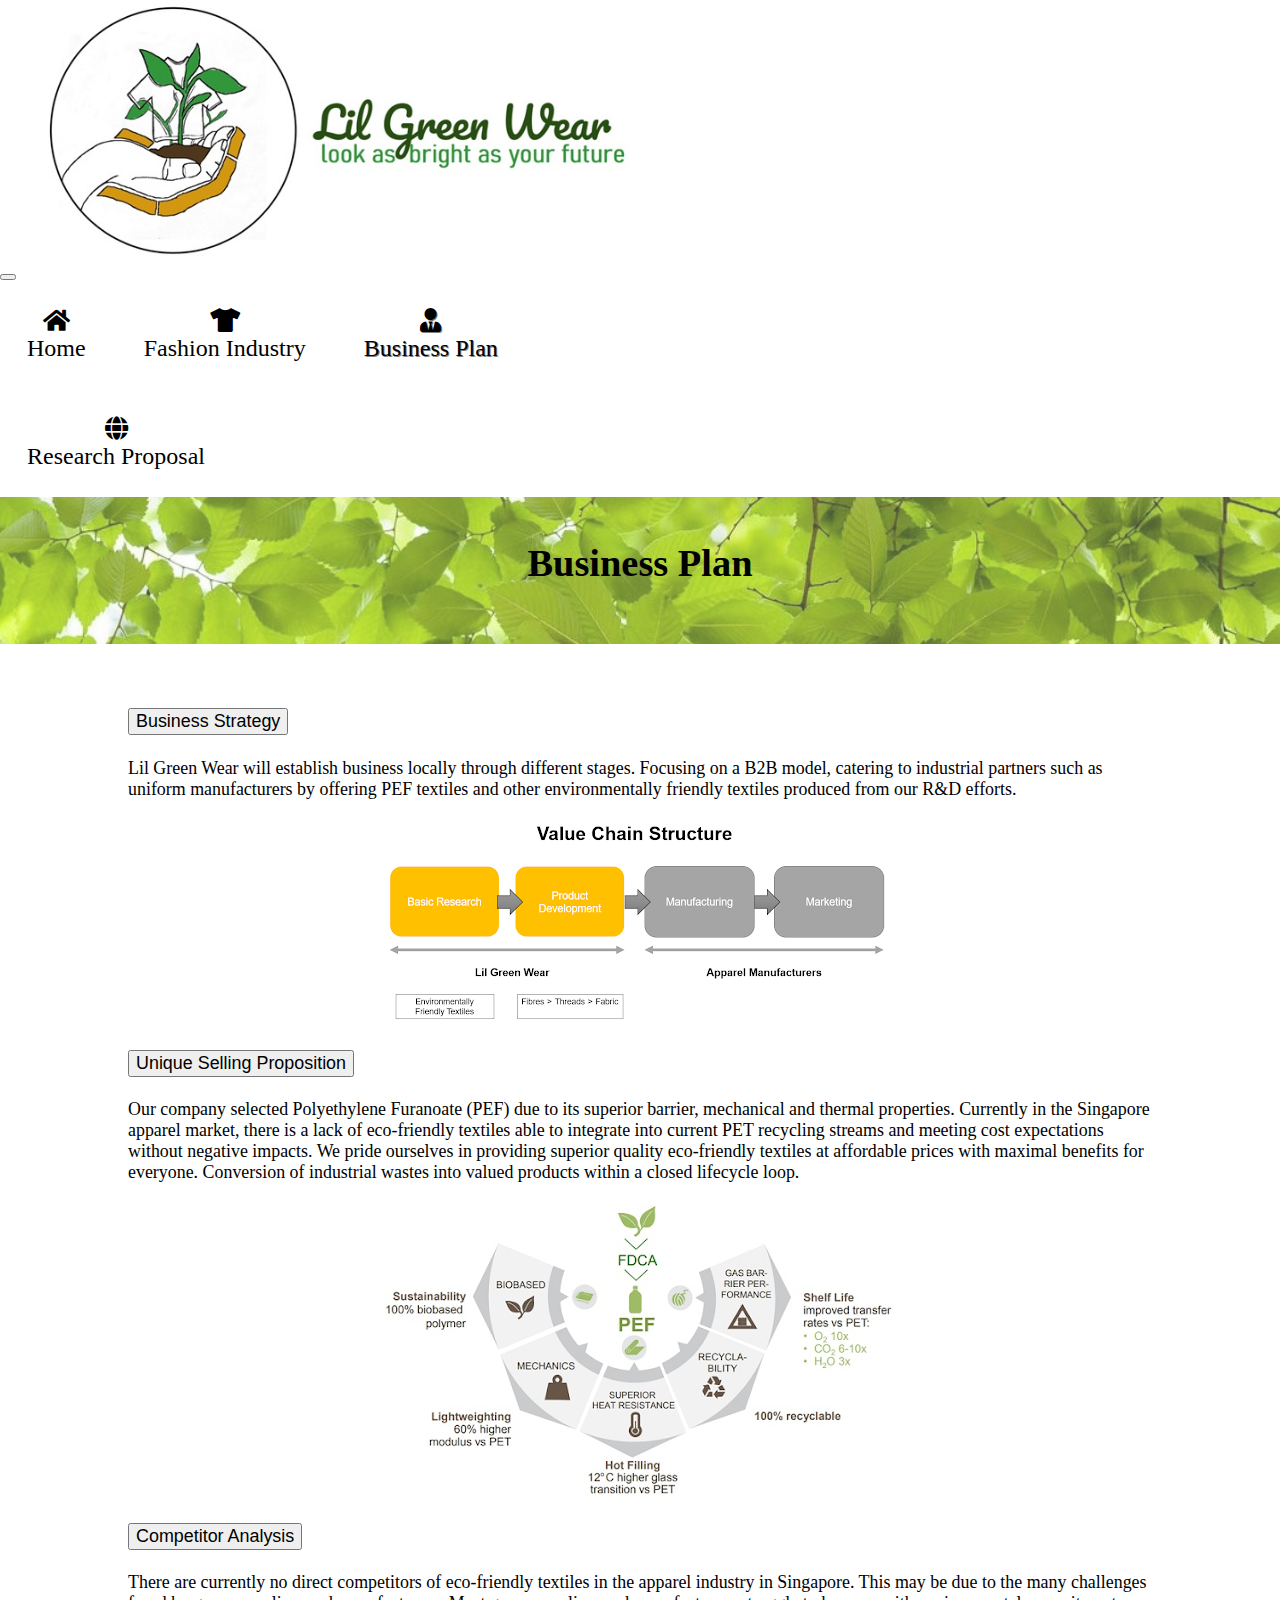
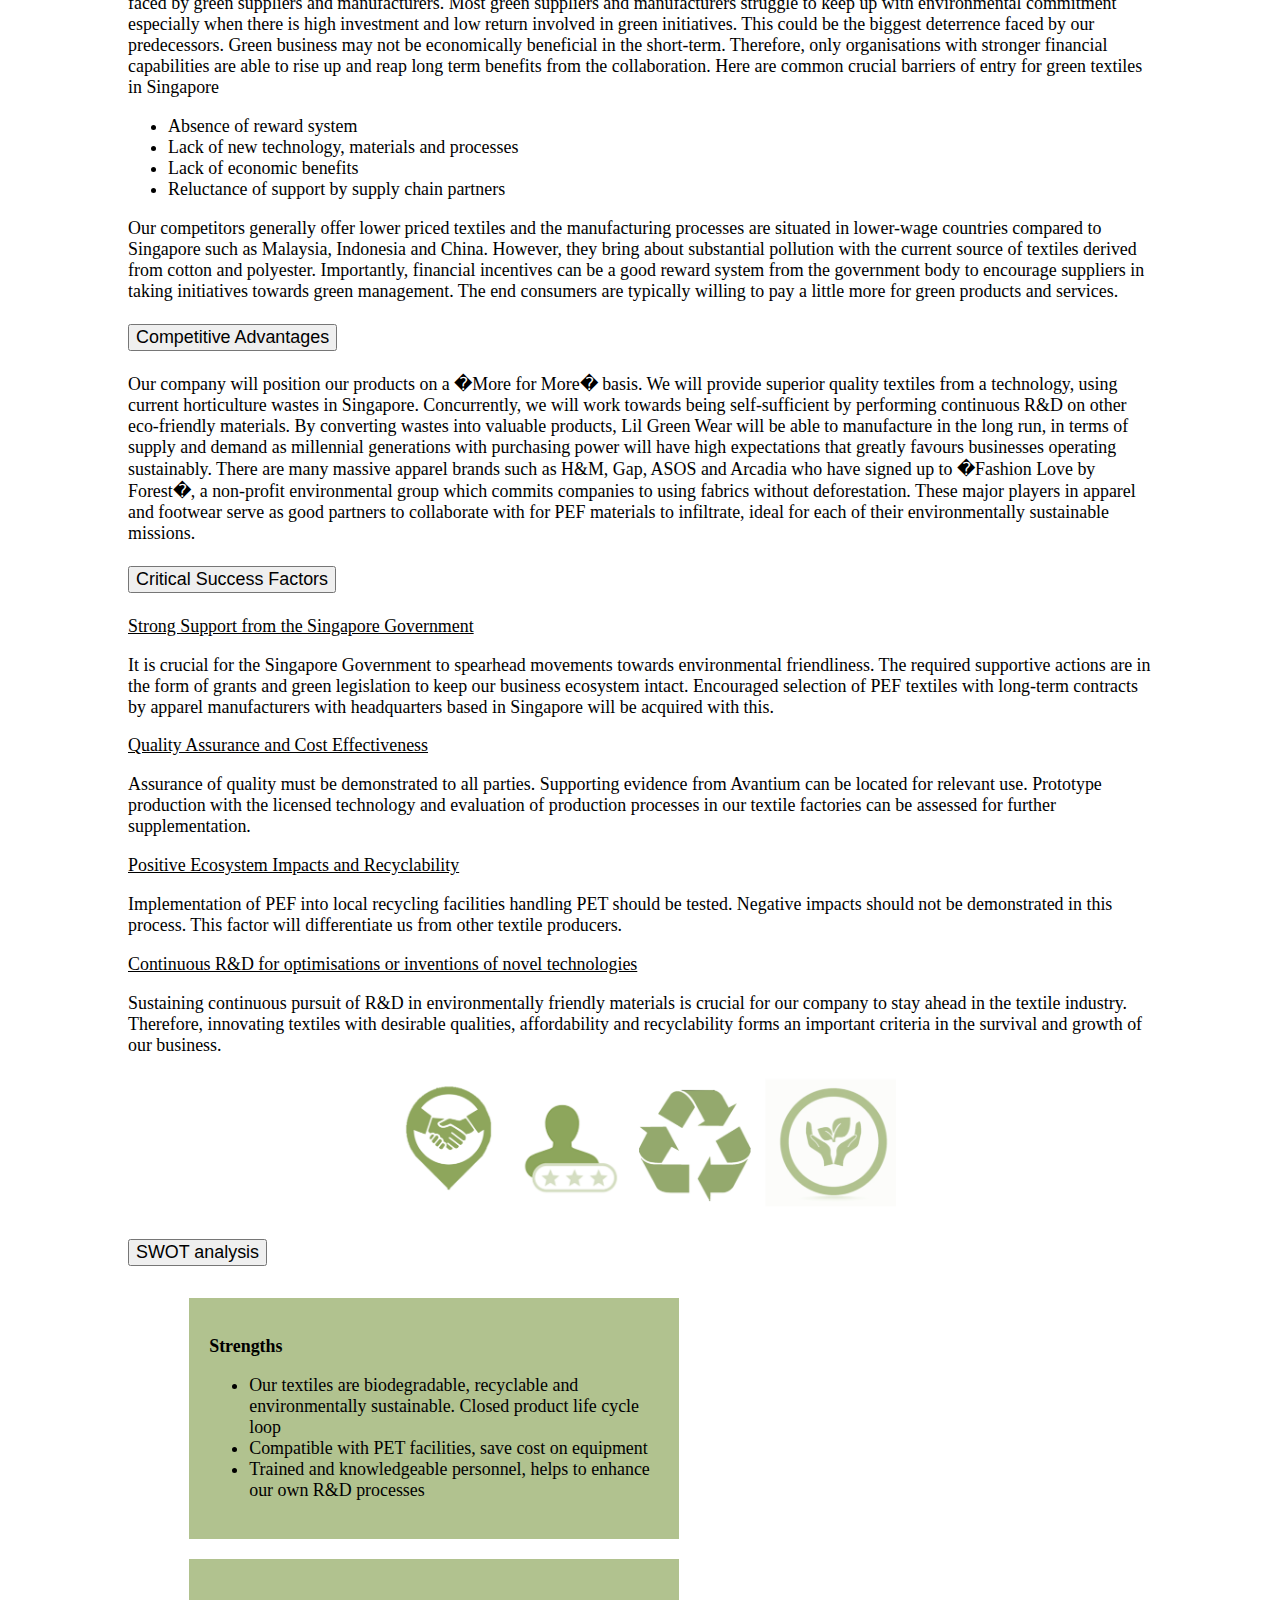
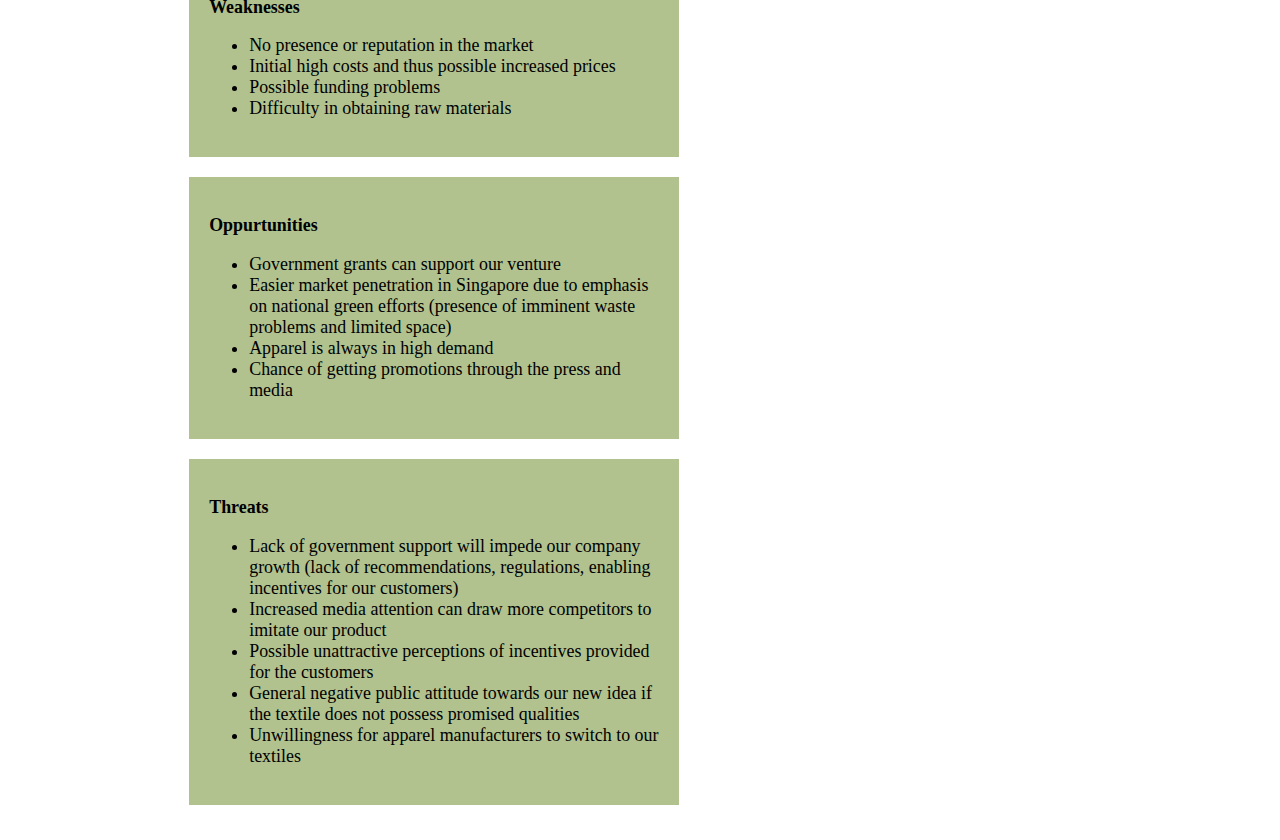
<file: project0-master/businessplan.html>
<!DOCTYPE html>
<html>

<head>
    <meta name="viewport" content="width=device-width, initial-scale=1">
    <title>Project Plastic</title>
    <link rel="stylesheet" type="text/css" href="style.css" />
    <link rel="stylesheet" href="https://stackpath.bootstrapcdn.com/bootstrap/4.1.3/css/bootstrap.min.css" integrity="sha384-MCw98/SFnGE8fJT3GXwEOngsV7Zt27NXFoaoApmYm81iuXoPkFOJwJ8ERdknLPMO"
        crossorigin="anonymous">
</head>

<!-- Load an icon library -->
<link rel="stylesheet" href="https://cdnjs.cloudflare.com/ajax/libs/font-awesome/5.13.0/css/all.min.css">

<!-- navigation bar-->
<nav class="navbar navbar-expand-md navbar-light bg-white">
    <img class="logo" src="logo.jpg" alt="logo of company" />
    <button class="navbar-toggler" type="button" data-toggle="collapse" data-target="#navbarNavAltMarkup" aria-controls="navbarNavAltMarkup"
        aria-expanded="false" aria-label="Toggle navigation">
        <span class="navbar-toggler-icon"></span>
    </button>
    <div class="collapse navbar-collapse" id="navbarNavAltMarkup">
        <div class="navbar-nav menu">
            <a class="nav-item nav-link" href="index.html"><i class="fa fa-home"></i><br>Home</a>
            <a class="nav-item nav-link" href="fashionsg.html"><i class="fa fa-tshirt"></i><br>Fashion Industry</a>
            <a class="nav-item nav-link active" href="businessplan.html"><i class="fas fa-user-tie"></i><br>Business
                Plan<span class="sr-only">(current)</span</a> <a class="nav-item nav-link" href="researchproposal.html"><i
                        class="fa fa-globe"></i><br> Research Proposal</a>
        </div>
    </div>
</nav>

<body>
    <div class="textwima">
        <img class="bladeren" src="bladeren.jpg" alt="picture of leaves" />
        <h1 class="h1text"> Business Plan </h1>
    </div>
    <div class="content">

        <div id="accordion">
            <div class="card">
                <div class="card-header" id="headingOne">
                    <h5 class="mb-0">
                        <button class="btn btn-link" data-toggle="collapse" data-target="#collapseOne" aria-expanded="true"
                            aria-controls="collapseOne">
                            Business Strategy
                        </button>
                    </h5>
                </div>

                <div id="collapseOne" class="collapse show" aria-labelledby="headingOne" data-parent="#accordion">
                    <div class="card-body">
                        <p>
                            Lil Green Wear will establish business locally through different stages. Focusing on a B2B
                            model, catering
                            to
                            industrial partners such as uniform manufacturers by offering PEF textiles and other
                            environmentally
                            friendly textiles produced
                            from our R&D efforts.

                        </p>
                        <img id="valuechain" src="chain.jpg" alt="photo of value chain strategy" />
                    </div>
                </div>
            </div>
            <div class="card">
                <div class="card-header" id="headingTwo">
                    <h5 class="mb-0">
                        <button class="btn btn-link collapsed" data-toggle="collapse" data-target="#collapseTwo"
                            aria-expanded="false" aria-controls="collapseTwo">
                            Unique Selling Proposition
                        </button>
                    </h5>
                </div>
                <div id="collapseTwo" class="collapse" aria-labelledby="headingTwo" data-parent="#accordion">
                    <div class="card-body">
                        <p>
                            Our company selected Polyethylene Furanoate (PEF) due to its superior barrier, mechanical
                            and thermal
                            properties.
                            Currently in the Singapore apparel market, there is a lack of eco-friendly textiles able to
                            integrate into
                            current
                            PET recycling streams and meeting cost expectations without negative impacts. We pride
                            ourselves in
                            providing superior
                            quality eco-friendly textiles at affordable prices with maximal benefits for everyone.
                            Conversion of
                            industrial wastes
                            into valued products within a closed lifecycle loop.
                        </p>
                        <img id="PEF" src="PEF.jpg" alt="PEF advantages" />
                    </div>
                </div>
            </div>
            <div class="card">
                <div class="card-header" id="headingThree">
                    <h5 class="mb-0">
                        <button class="btn btn-link collapsed" data-toggle="collapse" data-target="#collapseThree"
                            aria-expanded="false" aria-controls="collapseThree">
                            Competitor Analysis
                        </button>
                    </h5>
                </div>
                <div id="collapseThree" class="collapse" aria-labelledby="headingThree" data-parent="#accordion">
                    <div class="card-body">
                        <p>
                            There are currently no direct competitors of eco-friendly textiles in the apparel industry
                            in Singapore.
                            This may be due to the many challenges faced by green suppliers and manufacturers. Most
                            green suppliers and
                            manufacturers struggle to keep up with environmental commitment especially when there is
                            high investment
                            and low return involved in green initiatives. This could be the biggest deterrence faced by
                            our
                            predecessors. Green business may not be economically beneficial in the short-term.
                            Therefore, only
                            organisations with stronger financial capabilities are able to rise up and reap long term
                            benefits from the
                            collaboration.
                            Here are common crucial barriers of entry for green textiles in Singapore
                            <ul>
                                <li>Absence of reward system</li>
                                <li>Lack of new technology, materials and processes</li>
                                <li>Lack of economic benefits</li>
                                <li>Reluctance of support by supply chain partners</li>
                            </ul>
                            <p>Our competitors generally offer lower priced textiles and the manufacturing processes
                                are situated in
                                lower-wage countries
                                compared to Singapore such as Malaysia, Indonesia and China. However, they bring about
                                substantial
                                pollution with the
                                current source of textiles derived from cotton and polyester. Importantly, financial
                                incentives can be
                                a
                                good reward
                                system from the government body to encourage suppliers in taking initiatives towards
                                green management.
                                The end consumers are typically willing to pay a little more for green products and
                                services.
                            </p>
                        </p>

                    </div>
                </div>
            </div>
        </div>
        <div class="card">
            <div class="card-header" id="headingFour">
                <h5 class="mb-0">
                    <button class="btn btn-link collapsed" data-toggle="collapse" data-target="#collapseFour"
                        aria-expanded="false" aria-controls="collapseFour">
                        Competitive Advantages
                    </button>
                </h5>
            </div>
            <div id="collapseFour" class="collapse" aria-labelledby="headingFour" data-parent="#accordion">
                <div class="card-body">
                    <p>Our company will position our products on a �More for More� basis. We will provide superior
                        quality textiles
                        from a
                        technology, using current horticulture wastes in Singapore. Concurrently, we will work towards
                        being
                        self-sufficient by
                        performing continuous R&D on other eco-friendly materials. By converting wastes into valuable
                        products, Lil
                        Green Wear will
                        be able to manufacture in the long run, in terms of supply and demand as millennial generations
                        with
                        purchasing
                        power will have
                        high expectations that greatly favours businesses operating sustainably. There are many massive
                        apparel
                        brands
                        such as H&M,
                        Gap, ASOS and Arcadia who have signed up to �Fashion Love by Forest�, a non-profit
                        environmental group
                        which
                        commits companies
                        to using fabrics without deforestation. These major players in apparel and footwear serve as
                        good partners
                        to
                        collaborate
                        with for PEF materials to infiltrate, ideal for each of their environmentally sustainable
                        missions.
                    </p>
                </div>
            </div>
        </div>
        <div class="card">
            <div class="card-header" id="headingFive">
                <h5 class="mb-0">
                    <button class="btn btn-link collapsed" data-toggle="collapse" data-target="#collapseFive"
                        aria-expanded="false" aria-controls="collapseFive">
                        Critical Success Factors
                    </button>
                </h5>
            </div>
            <div id="collapseFive" class="collapse" aria-labelledby="headingFive" data-parent="#accordion">
                <div class="card-body">
                    <p>
                        <u> Strong Support from the Singapore Government</u>
                    </p>
                    <div>
                        <p>
                            It is crucial for the Singapore Government to spearhead movements towards environmental
                            friendliness.
                            The required supportive
                            actions are in the form of grants and green legislation to keep our business ecosystem
                            intact.
                            Encouraged selection of PEF
                            textiles with long-term contracts by apparel manufacturers with headquarters based in
                            Singapore
                            will be
                            acquired with this.
                        </p>

                        <p><u> Quality Assurance and Cost Effectiveness</u></p>

                        <p>
                            Assurance of quality must be demonstrated to all parties. Supporting evidence from Avantium
                            can
                            be
                            located for relevant use.
                            Prototype production with the licensed technology and evaluation of production processes in
                            our
                            textile
                            factories can be
                            assessed for further supplementation.
                        </p>

                        <p><u> Positive Ecosystem Impacts and Recyclability</u></p>

                        <p>
                            Implementation of PEF into local recycling facilities handling PET should be tested.
                            Negative
                            impacts
                            should not be demonstrated
                            in this process. This factor will differentiate us from other textile producers.
                        </p>

                        <p><u>Continuous R&D for optimisations or inventions of novel technologies</u>
                        </p>
                        <p>
                            Sustaining continuous pursuit of R&D in environmentally friendly materials is crucial for
                            our
                            company
                            to stay ahead in the
                            textile industry. Therefore, innovating textiles with desirable qualities, affordability
                            and
                            recyclability forms an important
                            criteria in the survival and growth of our business.
                        </p>
                        <img id="crsuc" src="crsuc.jpg" alt="critical success factors" />
                    </div>
                </div>
        </div>
        <div class="card">
            <div class="card-header" id="headingSix">
                <h5 class="mb-0">                       
                    <button class="btn btn-link collapsed" data-toggle="collapse" data-target="#collapseSix"
                            aria-expanded="false" aria-controls="collapseSix">
                       SWOT analysis
                    </button>
                </h5>
            </div>
            <div id="collapseSix" class="collapse" aria-labelledby="headingSix" data-parent="#accordion">
                <div class="card-body">
                    <div class="container">
                        <div>
                            <p><b>Strengths</b>
                                <ul>
                                    <li>Our textiles are biodegradable, recyclable and environmentally
                                        sustainable. Closed                                                product
                                                life
                                                cycle loop 
                                    </li>
                                    <li>Compatible with PET facilities, save cost on equipment </li>
                                    <li>Trained and knowledgeable personnel, helps to enhance our own R&D
                                                processes</li>
                                </ul>
                            </p>
                        </div>
                        <div>
                            <p><b>Weaknesses</b>
                                    <ul>
                                        <li>No presence or reputation in the market </li>
                                        <li>Initial high costs and thus possible increased prices </li>
                                        <li>Possible funding problems</li>
                                        <li>Difficulty in obtaining raw materials </li>
                                    </ul>
                            </p>
                        </div>
                        <div>
                            <p><b>Oppurtunities</b>
                                <ul>
                                    <li>Government grants can support our venture </li>
                                    <li>
                                                Easier market penetration in Singapore due to emphasis on national
                                                green efforts
                                                (presence
                                                of
                                                imminent waste
                                                problems and limited space)
                                    </li>
                                    <li>Apparel is always in high demand</li>
                                    <li>Chance of getting promotions through the press and media </li>
                                </ul>
                            </p>
                        </div>
                        <div>
                            <p><b>Threats</b>
                                <ul>
                                    <li>Lack of government support will impede our company growth (lack of
                                        recommendations,
                                        regulations,
                                        enabling incentives for our customers) </li>
                                    <li>
                                        Increased media attention can draw more competitors to imitate our
                                        product
                                    </li>
                                    <li>Possible unattractive perceptions of incentives provided for the
                                        customers </li>
                                    <li>General negative public attitude towards our new idea if the textile
                                        does not
                                        possess
                                        promised
                                        qualities </li>
                                    <li>Unwillingness for apparel manufacturers to switch to our textiles</li>
                                </ul>
                            </p>
                        </div>


                    </div>
                </div>
            </div>
        </div>
    </div>
    <script src="https://code.jquery.com/jquery-3.3.1.slim.min.js" integrity="sha384-q8i/X+965DzO0rT7abK41JStQIAqVgRVzpbzo5smXKp4YfRvH+8abtTE1Pi6jizo"
        crossorigin="anonymous"></script>
    <script src="https://cdnjs.cloudflare.com/ajax/libs/popper.js/1.14.3/umd/popper.min.js" integrity="sha384-ZMP7rVo3mIykV+2+9J3UJ46jBk0WLaUAdn689aCwoqbBJiSnjAK/l8WvCWPIPm49"
        crossorigin="anonymous"></script>
    <script src="https://stackpath.bootstrapcdn.com/bootstrap/4.1.3/js/bootstrap.min.js" integrity="sha384-ChfqqxuZUCnJSK3+MXmPNIyE6ZbWh2IMqE241rYiqJxyMiZ6OW/JmZQ5stwEULTy"
        crossorigin="anonymous"></script>
</body>

</html>
</file>
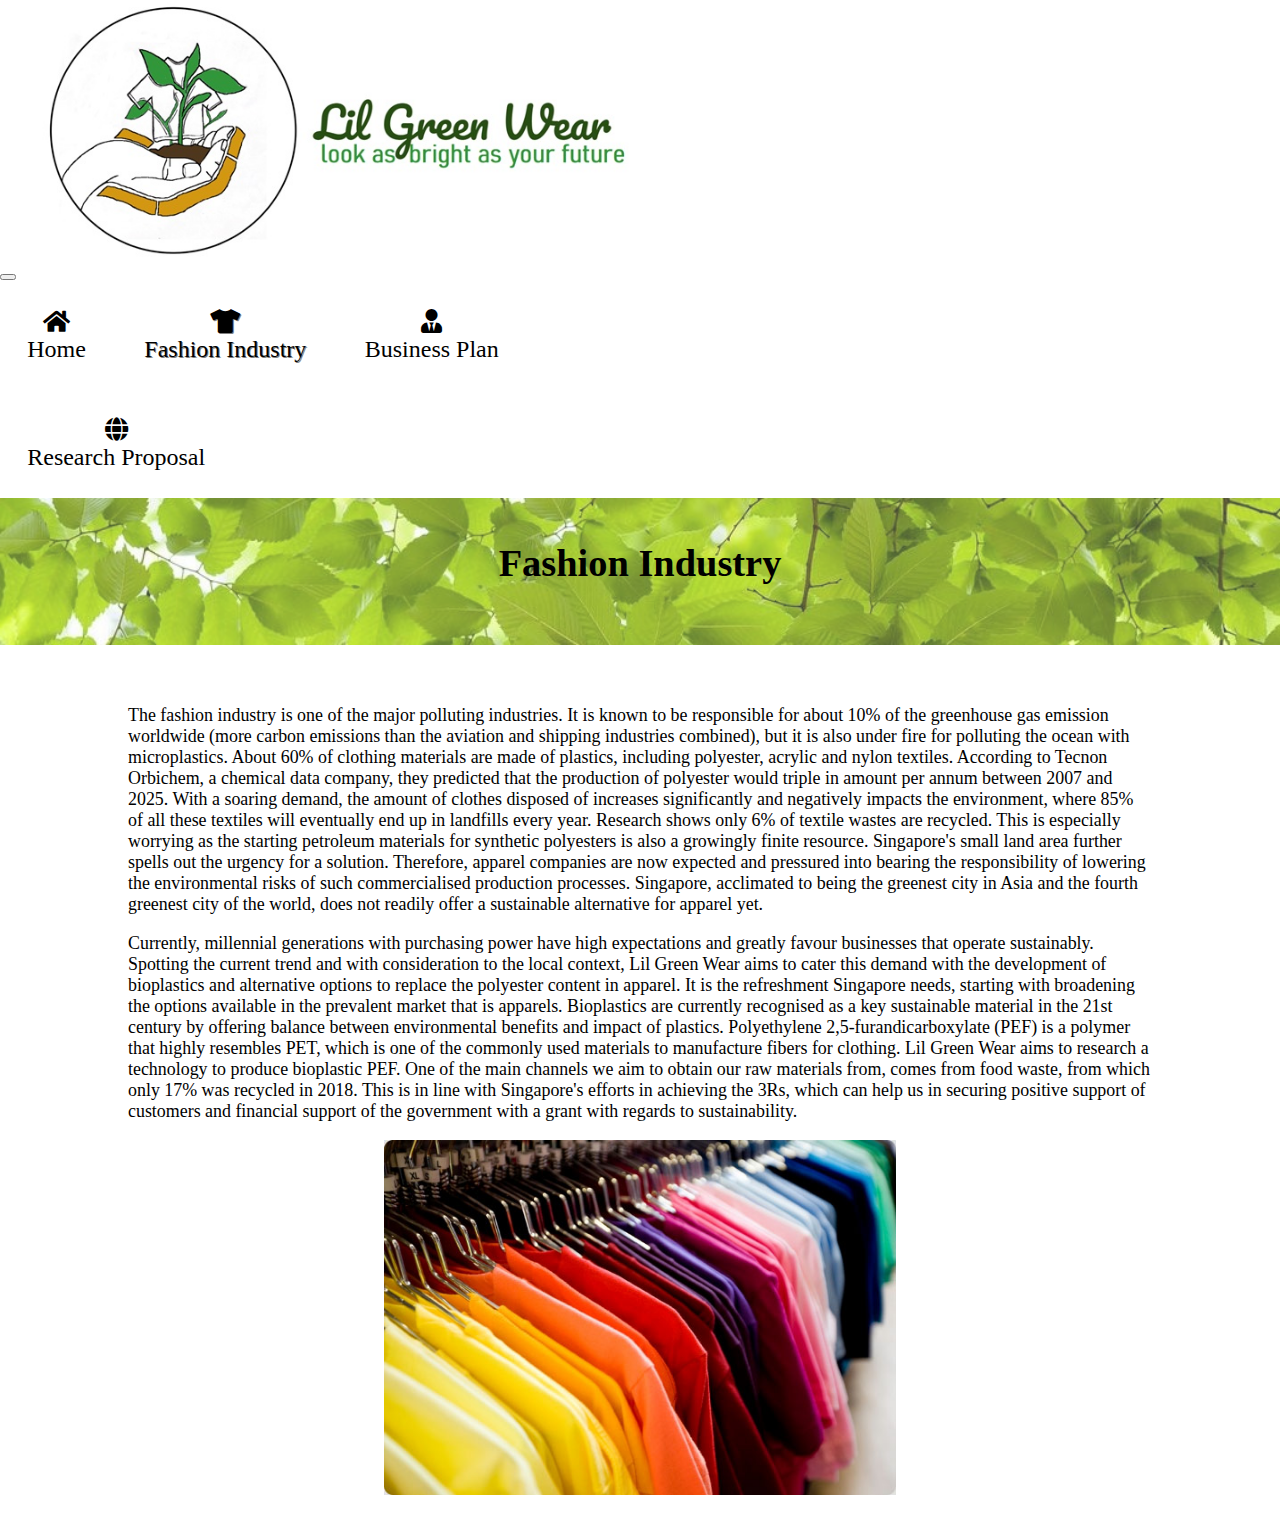
<file: project0-master/fashionsg.html>
<!DOCTYPE html>
<html>

<head>
    <meta name="viewport" content="width=device-width, initial-scale=1">
    <title>Project Plastic</title>
    <link rel="stylesheet" type="text/css" href="style.css" />
    <link rel="stylesheet" href="https://stackpath.bootstrapcdn.com/bootstrap/4.1.3/css/bootstrap.min.css" integrity="sha384-MCw98/SFnGE8fJT3GXwEOngsV7Zt27NXFoaoApmYm81iuXoPkFOJwJ8ERdknLPMO"
        crossorigin="anonymous">
</head>

<!-- Load an icon library -->
<link rel="stylesheet" href="https://cdnjs.cloudflare.com/ajax/libs/font-awesome/5.13.0/css/all.min.css">

<!-- navigation bar-->
<nav class="navbar navbar-expand-md navbar-light bg-white">
    <img class="logo" src="logo.jpg" alt="logo of company" />
    <button class="navbar-toggler" type="button" data-toggle="collapse" data-target="#navbarNavAltMarkup" aria-controls="navbarNavAltMarkup"
        aria-expanded="false" aria-label="Toggle navigation">
        <span class="navbar-toggler-icon"></span>
    </button>
    <div class="collapse navbar-collapse" id="navbarNavAltMarkup">
        <div class="navbar-nav menu">
            <a class="nav-item nav-link" href="index.html"><i class="fa fa-home"></i><br>Home </a>
            <a class="nav-item nav-link active" href="fashionsg.html"><i class="fa fa-tshirt"></i><br>Fashion Industry<span
                    class="sr-only">(current)</span></a>
            <a class="nav-item nav-link" href="businessplan.html"><i class="fas fa-user-tie"></i><br>Business Plan</a>
            <a class="nav-item nav-link" href="researchproposal.html"><i class="fa fa-globe"></i><br> Research Proposal</a>
        </div>
    </div>
</nav>

<body>
    <div class="textwima">
        <img class="bladeren" src="bladeren.jpg" alt="picture of leaves" />
        <h1 class="h1text"> Fashion Industry </h1>
    </div>
    <div class="content">
        <div class="row">
            <div class="col-12">
                <p>
                    The fashion industry is one of the major polluting industries. It is known to be responsible for
                    about 10%
                    of the greenhouse gas
                    emission worldwide (more carbon emissions than the aviation and shipping industries combined), but
                    it is
                    also under fire for
                    polluting the ocean with microplastics. About 60% of clothing materials are made of plastics,
                    including
                    polyester, acrylic and
                    nylon textiles. According to Tecnon Orbichem, a chemical data company, they predicted that the
                    production
                    of polyester would
                    triple in amount per annum between 2007 and 2025.
                    With a soaring demand, the amount of clothes disposed of increases significantly and negatively
                    impacts the
                    environment, where
                    85% of all these textiles will eventually end up in landfills every year. Research shows only 6% of
                    textile
                    wastes are recycled.
                    This is especially worrying as the starting petroleum materials for synthetic polyesters is also a
                    growingly finite resource.
                    Singapore's small land area further spells out the urgency for a solution.
                    Therefore, apparel companies are now expected and pressured into bearing the responsibility of
                    lowering the
                    environmental risks
                    of such commercialised production processes. Singapore, acclimated to being the greenest city in
                    Asia and
                    the fourth greenest
                    city of the world, does not readily offer a sustainable alternative for apparel yet.
                </p>

                <p>
                    Currently, millennial generations with purchasing power have high expectations and greatly favour
                    businesses that operate
                    sustainably. Spotting the current trend and with consideration to the local context, Lil Green Wear
                    aims to
                    cater this demand
                    with the development of bioplastics and alternative options to replace the polyester content in
                    apparel. It
                    is the refreshment
                    Singapore needs, starting with broadening the options available in the prevalent market that is
                    apparels.
                    Bioplastics are currently recognised as a key sustainable material in the 21st century by offering
                    balance
                    between environmental
                    benefits and impact of plastics. Polyethylene 2,5-furandicarboxylate (PEF) is a polymer that highly
                    resembles PET, which is one
                    of the commonly used materials to manufacture fibers for clothing.
                    Lil Green Wear aims to research a technology to produce bioplastic PEF. One of the main channels we
                    aim to
                    obtain our raw materials
                    from, comes from food waste, from which only 17% was recycled in 2018. This is in line with
                    Singapore's
                    efforts in achieving
                    the 3Rs, which can help us in securing positive support of customers and financial support of the
                    government with a grant with
                    regards to sustainability.
                </p>
                <img id="fash" src="clothing.jpg" alt="picture of clothing" />
            </div>
        </div>
    </div>

    <script src="https://code.jquery.com/jquery-3.3.1.slim.min.js" integrity="sha384-q8i/X+965DzO0rT7abK41JStQIAqVgRVzpbzo5smXKp4YfRvH+8abtTE1Pi6jizo"
        crossorigin="anonymous"></script>
    <script src="https://cdnjs.cloudflare.com/ajax/libs/popper.js/1.14.3/umd/popper.min.js" integrity="sha384-ZMP7rVo3mIykV+2+9J3UJ46jBk0WLaUAdn689aCwoqbBJiSnjAK/l8WvCWPIPm49"
        crossorigin="anonymous"></script>
    <script src="https://stackpath.bootstrapcdn.com/bootstrap/4.1.3/js/bootstrap.min.js" integrity="sha384-ChfqqxuZUCnJSK3+MXmPNIyE6ZbWh2IMqE241rYiqJxyMiZ6OW/JmZQ5stwEULTy"
        crossorigin="anonymous"></script>
</body>

</html>
</file>
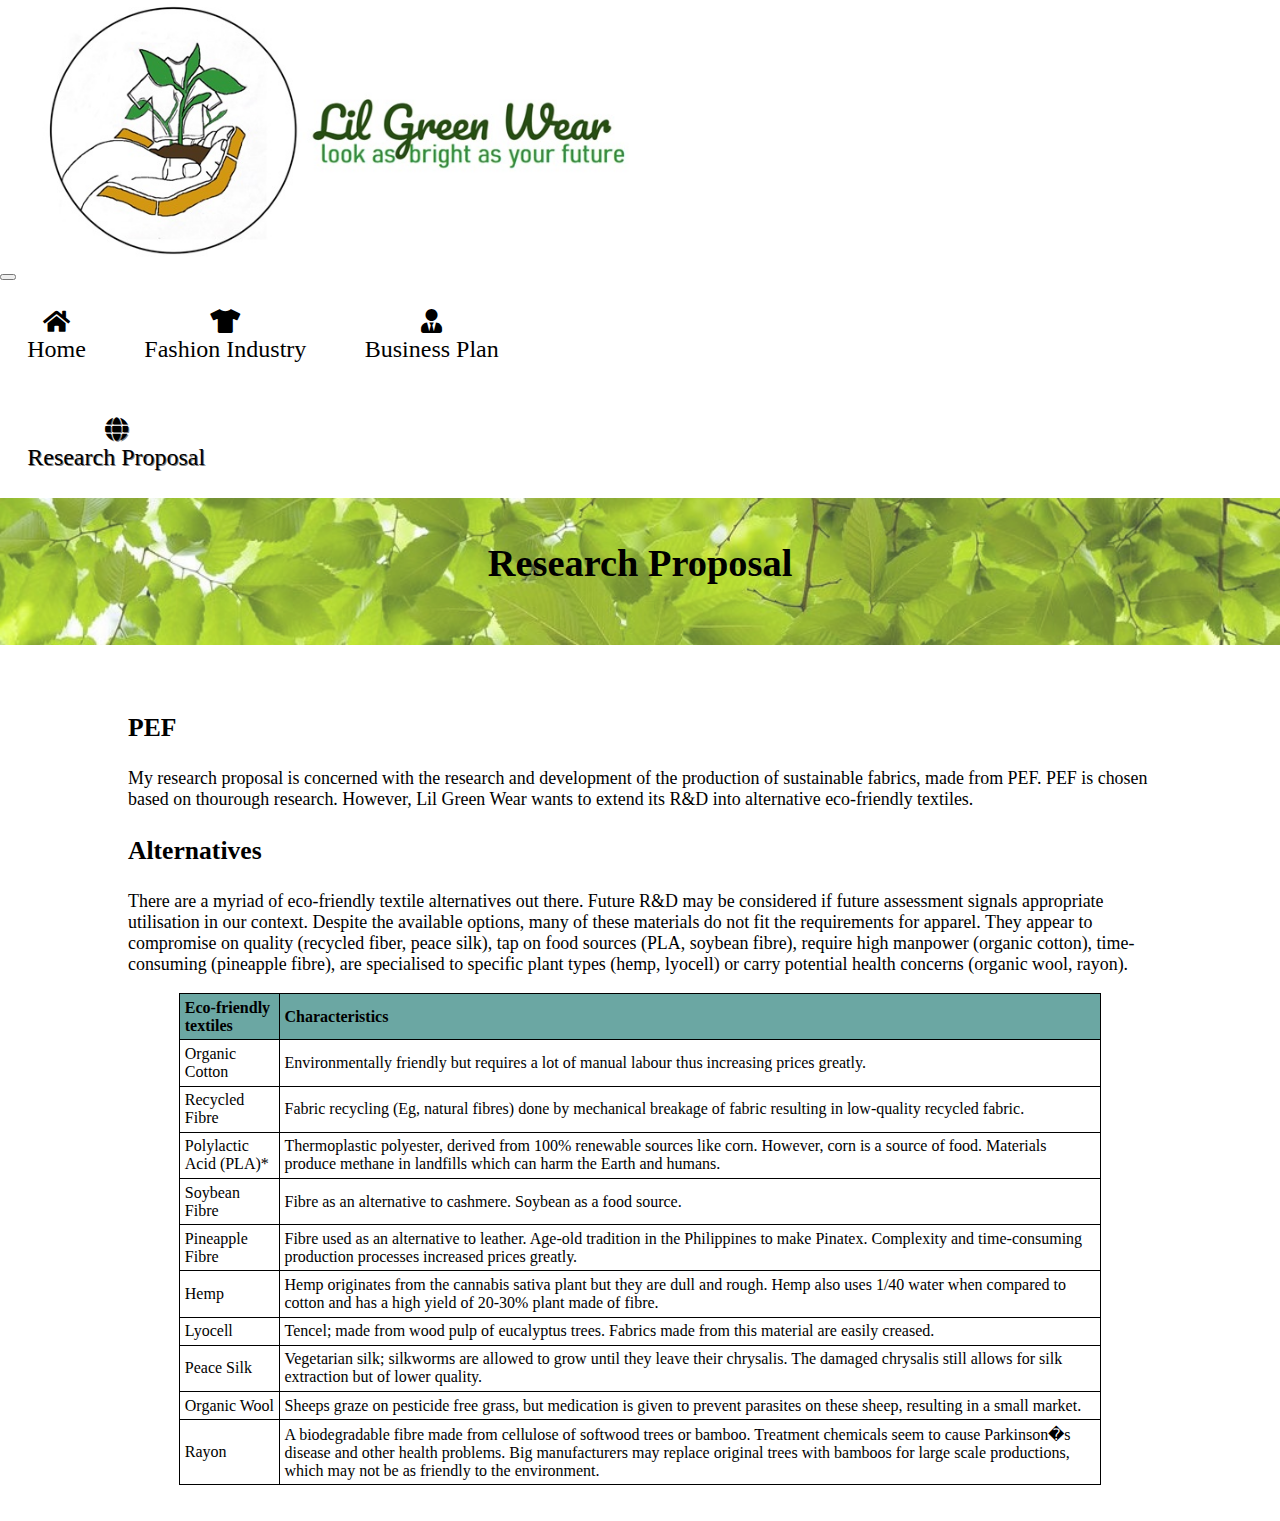
<file: project0-master/researchproposal.html>
<!DOCTYPE html>
<html>

<head>
    <meta name="viewport" content="width=device-width, initial-scale=1">
    <title>Project Plastic</title>
    <link rel="stylesheet" type="text/css" href="style.css" />
    <link rel="stylesheet" href="https://stackpath.bootstrapcdn.com/bootstrap/4.1.3/css/bootstrap.min.css" integrity="sha384-MCw98/SFnGE8fJT3GXwEOngsV7Zt27NXFoaoApmYm81iuXoPkFOJwJ8ERdknLPMO"
        crossorigin="anonymous">
</head>

<!-- Load an icon library -->
<link rel="stylesheet" href="https://cdnjs.cloudflare.com/ajax/libs/font-awesome/5.13.0/css/all.min.css">

<!-- navigation bar-->
<nav class="navbar navbar-expand-md navbar-light bg-white">
    <img class="logo" src="logo.jpg" alt="logo of company" />
    <button class="navbar-toggler" type="button" data-toggle="collapse" data-target="#navbarNavAltMarkup" aria-controls="navbarNavAltMarkup"
        aria-expanded="false" aria-label="Toggle navigation">
        <span class="navbar-toggler-icon"></span>
    </button>
    <div class="collapse navbar-collapse" id="navbarNavAltMarkup">
        <div class="navbar-nav menu">
            <a class="nav-item nav-link" href="index.html"><i class="fa fa-home"></i><br>Home </a>
            <a class="nav-item nav-link" href="fashionsg.html"><i class="fa fa-tshirt"></i><br>Fashion Industry</a>
            <a class="nav-item nav-link" href="businessplan.html"><i class="fas fa-user-tie"></i><br>Business Plan</a>
            <a class="nav-item nav-link active" href="researchproposal.html"><i class="fa fa-globe"></i><br> Research
                Proposal<span class="sr-only">(current)</span></a>
        </div>
    </div>
</nav>

<body>
    <div class="textwima">
        <img class="bladeren" src="bladeren.jpg" alt="picture of leaves" />
        <h1 class="h1text"> Research Proposal </h1>
    </div>
    <div class="content">
        <h3 class="h3text"> PEF</h3>
        <p>My research proposal is concerned with the research and development of the production of sustainable fabrics,
        made from PEF. PEF is chosen based on thourough research.
        However, Lil Green Wear wants to extend its R&D into alternative eco-friendly textiles.
        </p>
        <h3 class="h3text">Alternatives</h3>
        <p>
            There are a myriad of eco-friendly textile alternatives out there. Future R&D may be considered if future
            assessment
            signals appropriate utilisation in our context. Despite the available options, many of these materials do
            not fit the
            requirements for apparel. They appear to compromise on quality (recycled fiber, peace silk), tap on food
            sources (PLA,
            soybean fibre), require high manpower (organic cotton), time-consuming (pineapple fibre), are specialised
            to specific plant
            types (hemp, lyocell) or carry potential health concerns (organic wool, rayon).
        </p>
        <table class="content">
            <tr>
                <th>Eco-friendly textiles</th>
                <th>Characteristics</th>
            </tr>
            <tr>
                <td>Organic Cotton</td>
                <td>Environmentally friendly but requires a lot of manual labour thus increasing prices greatly.</td>
            </tr>
            <tr>
                <td> Recycled Fibre</td>
                <td>
                    Fabric recycling (Eg, natural fibres) done by mechanical breakage of fabric resulting in
                    low-quality
                    recycled fabric.
                </td>
            </tr>
            <tr>
                <td>Polylactic Acid (PLA)*</td>
                <td>
                    Thermoplastic polyester, derived from 100% renewable sources like corn. However, corn is a source
                    of food. Materials
                    produce methane in landfills which can harm the Earth and humans.
                </td>
            </tr>
            <tr>
                <td> Soybean Fibre</td>
                <td>Fibre as an alternative to cashmere. Soybean as a food source.</td>
            </tr>
            <tr>
                <td> Pineapple Fibre</td>
                <td>
                    Fibre used as an alternative to leather. Age-old tradition in the Philippines to make Pinatex.
                    Complexity and
                    time-consuming production processes increased prices greatly.
                </td>
            </tr>
            <tr>
                <td>Hemp</td>
                <td>
                    Hemp originates from the cannabis sativa plant but they are dull and rough. Hemp also uses 1/40
                    water when compared
                    to cotton and has a high yield of 20-30% plant made of fibre.
                </td>
            </tr>
            <tr>
                <td>Lyocell</td>
                <td> Tencel; made from wood pulp of eucalyptus trees. Fabrics made from this material are easily
                    creased.</td>
            </tr>
            <tr>
                <td>Peace Silk</td>
                <td>
                    Vegetarian silk; silkworms are allowed to grow until they leave their chrysalis. The damaged
                    chrysalis still
                    allows for silk extraction but of lower quality.
                </td>
            </tr>
            <tr>
                <td>Organic Wool</td>
                <td>
                    Sheeps graze on pesticide free grass, but medication is given to prevent parasites on these sheep,
                    resulting in a small market.
                </td>
            </tr>
            <tr>
                <td>Rayon</td>
                <td>
                    A biodegradable fibre made from cellulose of softwood trees or bamboo. Treatment chemicals seem to
                    cause Parkinson�s disease and other health problems. Big manufacturers may replace original trees
                    with
                    bamboos for large scale productions, which may not be as friendly to the environment.
                </td>
            </tr>
        </table>

    </div>

    <script src="https://code.jquery.com/jquery-3.3.1.slim.min.js" integrity="sha384-q8i/X+965DzO0rT7abK41JStQIAqVgRVzpbzo5smXKp4YfRvH+8abtTE1Pi6jizo" crossorigin="anonymous"></script>
    <script src="https://cdnjs.cloudflare.com/ajax/libs/popper.js/1.14.3/umd/popper.min.js" integrity="sha384-ZMP7rVo3mIykV+2+9J3UJ46jBk0WLaUAdn689aCwoqbBJiSnjAK/l8WvCWPIPm49" crossorigin="anonymous"></script>
    <script src="https://stackpath.bootstrapcdn.com/bootstrap/4.1.3/js/bootstrap.min.js" integrity="sha384-ChfqqxuZUCnJSK3+MXmPNIyE6ZbWh2IMqE241rYiqJxyMiZ6OW/JmZQ5stwEULTy" crossorigin="anonymous"></script>

</body>

</html>
</file>
<file: project0-master/style.css>
#goals, #valuechain, #crsuc, #PEF, #fash {
  text-align: center; }

/* style header */
#header {
  box-sizing: border-box;
  background: white;
  display: table;
  width: 100%;
  height: 25%;
  position: relative;
  padding-top: 0.7%; }

/* style logo in header */
.logo {
  text-align: center;
  width: 50%;
  height: auto;
  padding-right: 5%; }

/* make sure menu is in middle */
.logo,
.menu {
  vertical-align: middle;
  display: table-cell; }

/* Style header links */
.menu a {
  padding: 5%;
  text-decoration: none;
  color: black;
  text-align: center;
  font-size: 150%;
  vertical-align: middle;
  display: inline-block; }

/* Style links on mouse-over */
.menu a:hover, .menu a.active {
  text-shadow: 1px 1px #808080; }

.menu ul {
  text-align: right; }
.menu li {
  display: inline-block;
  vertical-align: top; }

.menu ul li {
  display: inline-block;
  vertical-align: top; }

/* half background image*/
body, html {
  height: 100%;
  margin: 0 0 0 0;
  background-repeat: repeat-y;
  position: relative;
  min-height: 100vh;
  padding-bottom: 60px; }

/* leaf image */
.bladeren {
  /* Full height */
  width: 100%;
  opacity: 0.8;
  /* Center and scale the image nicely */
  background-position: center;
  background-repeat: no-repeat;
  background-size: cover; }

.textwima {
  position: relative;
  text-align: center; }

/* text on leaf image */
.h1text {
  position: absolute;
  text-align: center;
  width: 100%;
  height: 0%;
  margin: auto;
  top: 0;
  left: 0;
  bottom: 0;
  right: 0;
  color: black;
  font-size: 3vw;
  padding-bottom: 5%; }

/* contents of webpage */
.content {
  margin: 1% 5% 1% 5%;
  background-color: rgba(255, 255, 255, 0.85);
  padding: 2% 5% 2% 5%; }

/* center all images*/
#goals, #valuechain, #crsuc, #PEF, #fash {
  display: block;
  margin-left: auto;
  margin-right: auto;
  width: 50%; }

/* table on research proposal.html*/
table, th, td {
  border: 1px solid black;
  border-collapse: collapse; }

th, td {
  padding: 0.5%;
  text-align: left; }

th {
  background-color: #6ba7a3; }

.h3text {
  font-size: 2vw; }

button, p, ul, li {
  font-size: 1.4vw; }

/* Style all font awesome icons */
.ola {
  padding: 20px;
  font-size: 30px;
  width: 50px;
  text-align: center;
  text-decoration: none; }

/* Add a hover effect if you want */
.ola:hover {
  opacity: 0.7; }

/* Set a specific color for each brand */
/* Facebook */
.fa-facebook {
  background: #3B5998;
  color: white; }

.fa-instagram {
  background: #125688;
  color: white; }

.fa-linkedin {
  background: #007bb5;
  color: white; }

/* Add media queries for small screens  */
@media screen and (max-width: 1100px) {
  .main {
    margin-left: 150px;
    padding: 0px; }

  button, p, ul, li {
    font-size: 1.5vw; } }
@media screen and (max-width: 927px) {
  .menu a {
    padding: 1%; }

  .h3text {
    font-size: 3.5vw; }

  button, p, ul, li {
    font-size: 3vw; } }
/* if about me part on index.html */
#aboutme {
  padding: 1%; }

#photoofme {
  width: 15%;
  float: left;
  display: block;
  margin-bottom: 5%;
  margin-right: 5%; }

/* container SWOT analysis on plasticuse.html; business plan */
.container {
  display: flex;
  flex-wrap: wrap;
  justify-content: space-between;
  margin-right: 5%;
  margin-left: 5%; }

.container > div {
  background-color: #b1c28f;
  padding: 20px;
  margin: 10px;
  width: 450px; }

/*# sourceMappingURL=style.css.map */
</file>
